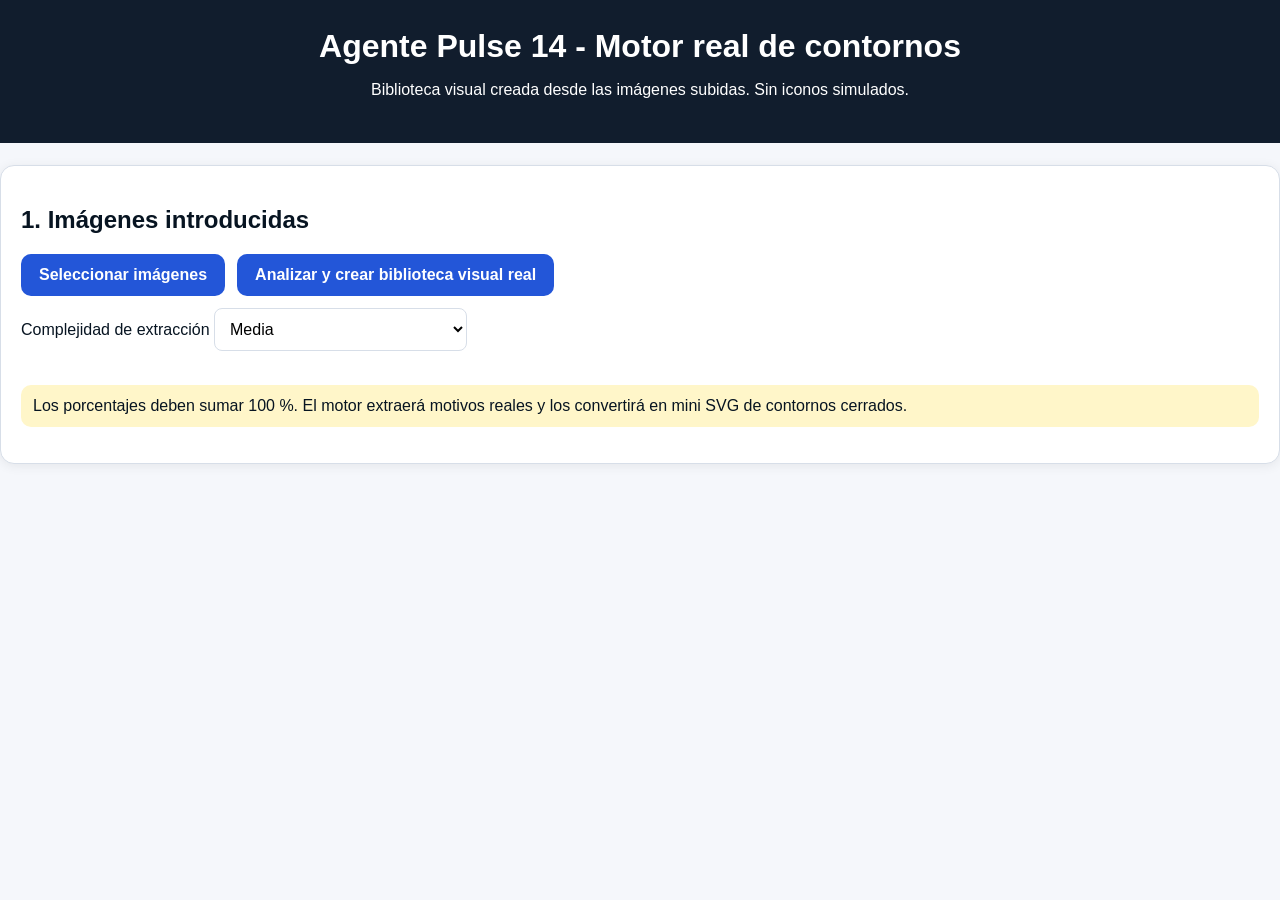
<file: interfaz/index.html>
<!doctype html>
<html lang="es">
<head>
  <meta charset="utf-8" />
  <meta name="viewport" content="width=device-width, initial-scale=1" />
  <title>Agente Pulse 14 - Motor real de contornos</title>
  <link rel="stylesheet" href="/interfaz/styles.css?v=real1" />
</head>
<body>
<header>
  <h1>Agente Pulse 14 - Motor real de contornos</h1>
  <p>Biblioteca visual creada desde las imágenes subidas. Sin iconos simulados.</p>
</header>
<main>
  <section class="panel" id="fase1">
    <h2>1. Imágenes introducidas</h2>
    <div class="row">
      <label class="filebtn">Seleccionar imágenes<input id="imagenes" type="file" accept="image/*" multiple hidden></label>
      <button id="analizar" class="primary">Analizar y crear biblioteca visual real</button>
    </div>
    <div class="controls">
      <label>Complejidad de extracción
        <select id="complejidad">
          <option value="simple">Simple: menos regiones</option>
          <option value="media" selected>Media</option>
          <option value="alta">Alta: más contornos por color</option>
          <option value="muy_alta">Muy alta: máximo detalle</option>
        </select>
      </label>
    </div>
    <div id="listaImagenes" class="imagenes"></div>
    <p class="nota">Los porcentajes deben sumar 100 %. El motor extraerá motivos reales y los convertirá en mini SVG de contornos cerrados.</p>
  </section>

  <section class="panel oculto" id="fase2">
    <h2>2. Análisis automático de elementos</h2>
    <div id="resumen" class="resumen"></div>
  </section>

  <section class="panel oculto" id="fase3">
    <h2>3. Biblioteca visual temporal real</h2>
    <div class="row wrap">
      <button class="pill active" data-tipo="todos">Todos</button>
      <button class="pill" data-tipo="flor">Flores</button>
      <button class="pill" data-tipo="hoja">Hojas</button>
      <button class="pill" data-tipo="tallo">Tallos</button>
      <button class="pill" data-tipo="voluta">Volutas</button>
      <button class="pill" data-tipo="ornamento">Ornamentos</button>
      <button id="volverCargar" class="secondary">Volver y cargar otra imagen</button>
    </div>
    <div class="toolbar">
      <input id="buscar" placeholder="Buscar: flor roja, hoja, voluta...">
      <select id="filtroImagen"><option value="todas">Todas las imágenes</option></select>
      <select id="filtroComplejidad"><option value="todas">Todas las complejidades</option><option>simple</option><option>media</option><option>alta</option></select>
    </div>
    <div id="biblioteca" class="grid"></div>
    <div class="row bottom">
      <button id="crearBoceto" class="primary">Crear boceto con elementos seleccionados</button>
      <span id="estadoBiblioteca"></span>
    </div>
  </section>

  <section class="panel oculto" id="fase4">
    <h2>4. Primer boceto de contornos cerrados</h2>
    <div class="boceto-wrap"><img id="boceto" alt="Boceto SVG"></div>
    <div class="row">
      <button id="descargarSvg" class="secondary">Descargar SVG del boceto</button>
      <button id="volverBiblioteca" class="secondary">Volver a biblioteca</button>
    </div>
  </section>
</main>
<script src="/interfaz/app.js?v=real1"></script>
</body>
</html>
</file>
<file: interfaz/styles.css>
:root{--navy:#111d2d;--blue:#2356d8;--green:#237346;--line:#d7dee8;--bg:#f5f7fb;--red:#c73838}*{box-sizing:border-box}body{margin:0;font-family:Arial,Helvetica,sans-serif;background:var(--bg);color:#071421}header{background:var(--navy);color:white;text-align:center;padding:28px 16px}header h1{margin:0 0 10px;font-size:32px}.panel{max-width:1500px;margin:22px auto;padding:20px;background:white;border:1px solid var(--line);border-radius:14px;box-shadow:0 2px 12px #00000012}.oculto{display:none}.row{display:flex;gap:12px;align-items:center}.wrap{flex-wrap:wrap}.bottom{margin-top:16px}.filebtn,button{border:0;border-radius:10px;padding:12px 18px;font-weight:700;cursor:pointer;font-size:16px}.filebtn,.primary{background:var(--blue);color:white}.secondary{background:#e8eef7;color:#10233d}.danger{background:#fff1f1;color:var(--red);border:1px solid #efb8b8}.pill{background:white;color:#19314f;border:1px solid var(--line);border-radius:999px}.pill.active{background:#0c1a2b;color:white}.controls{margin-top:12px}.controls select,.toolbar input,.toolbar select,.pct{padding:11px;border:1px solid var(--line);border-radius:8px;font-size:16px;background:white}.imagenes{display:grid;grid-template-columns:repeat(auto-fit,minmax(340px,1fr));gap:12px;margin-top:18px}.img-card{display:grid;grid-template-columns:80px 1fr 110px 26px;gap:12px;align-items:center;border:1px solid var(--line);border-radius:12px;padding:12px}.img-card img{width:80px;height:80px;object-fit:cover;border-radius:8px}.img-card b{display:block}.nota{background:#fff6c9;border-radius:10px;padding:12px}.resumen{display:grid;grid-template-columns:repeat(auto-fit,minmax(270px,1fr));gap:12px}.res-card{border:1px solid var(--line);border-radius:12px;padding:14px}.res-card h3{margin-top:0}.toolbar{display:grid;grid-template-columns:1fr 230px 230px;gap:12px;margin:16px 0}.grid{display:grid;grid-template-columns:repeat(auto-fill,minmax(235px,1fr));gap:12px}.motivo{border:3px solid var(--green);border-radius:12px;overflow:hidden;background:white;display:flex;flex-direction:column}.motivo.no{opacity:.38;border-color:#c8ced8}.thumb{height:190px;display:flex;align-items:center;justify-content:center;background:#fff;border-bottom:1px solid var(--line)}.thumb img{max-width:92%;max-height:172px;object-fit:contain}.motivo-body{padding:12px}.motivo h3{font-size:17px;line-height:1.1;margin:0 0 5px}.muted{color:#56667a;font-size:14px}.tags{margin:9px 0}.tag{display:inline-block;background:#eef5ff;border-radius:999px;padding:3px 8px;margin:0 4px 4px 0;font-size:12px}.check{position:absolute;margin:10px;right:0}.motivo-top{position:relative}.motivo-actions{display:flex;gap:8px;padding:0 12px 12px}.motivo-actions button{padding:8px 10px;font-size:14px;border:1px solid var(--line);background:#fff;color:#143769}.motivo-actions .danger{color:var(--red)}.boceto-wrap{height:680px;border:1px dashed #aab5c4;border-radius:12px;display:flex;align-items:center;justify-content:center;overflow:auto;background:#fff}.boceto-wrap img{max-width:100%;max-height:100%}@media(max-width:800px){.toolbar{grid-template-columns:1fr}.row{align-items:stretch;flex-direction:column}.img-card{grid-template-columns:80px 1fr}.pct{width:100%}}
</file>
